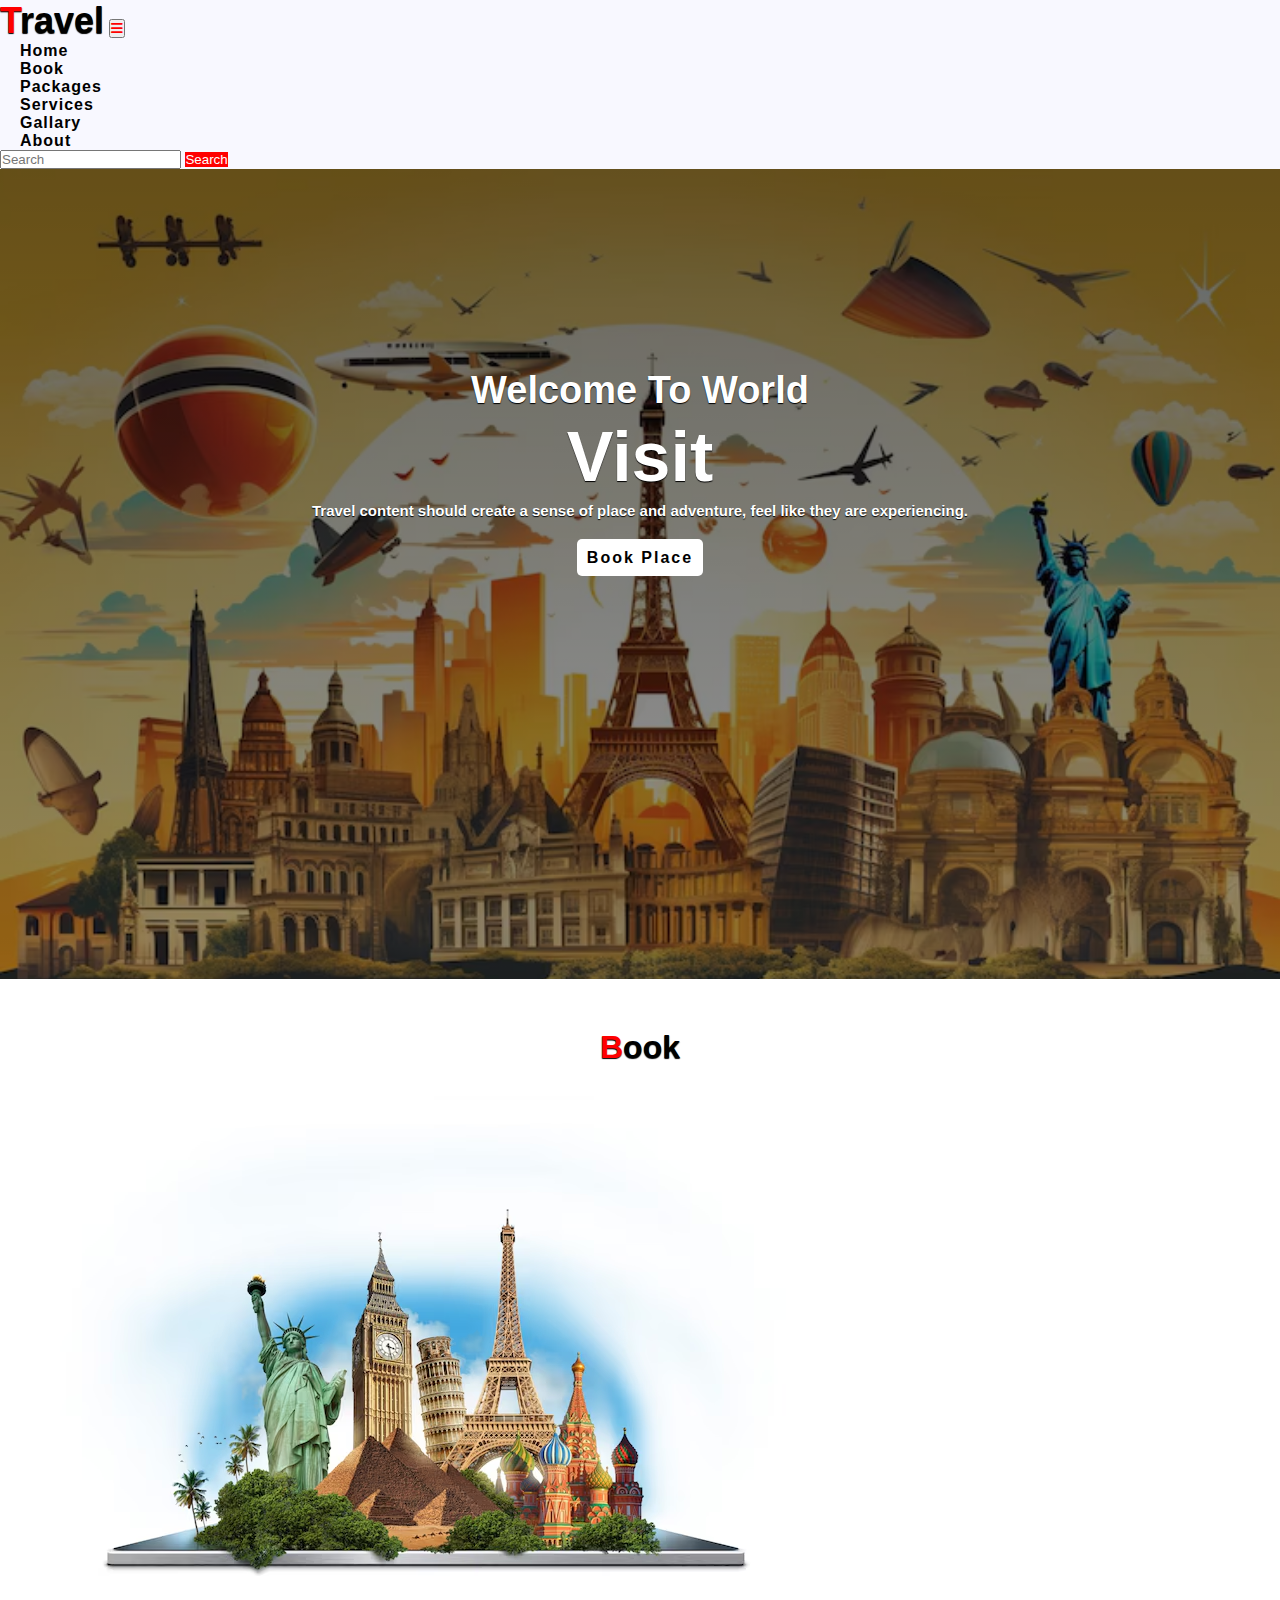
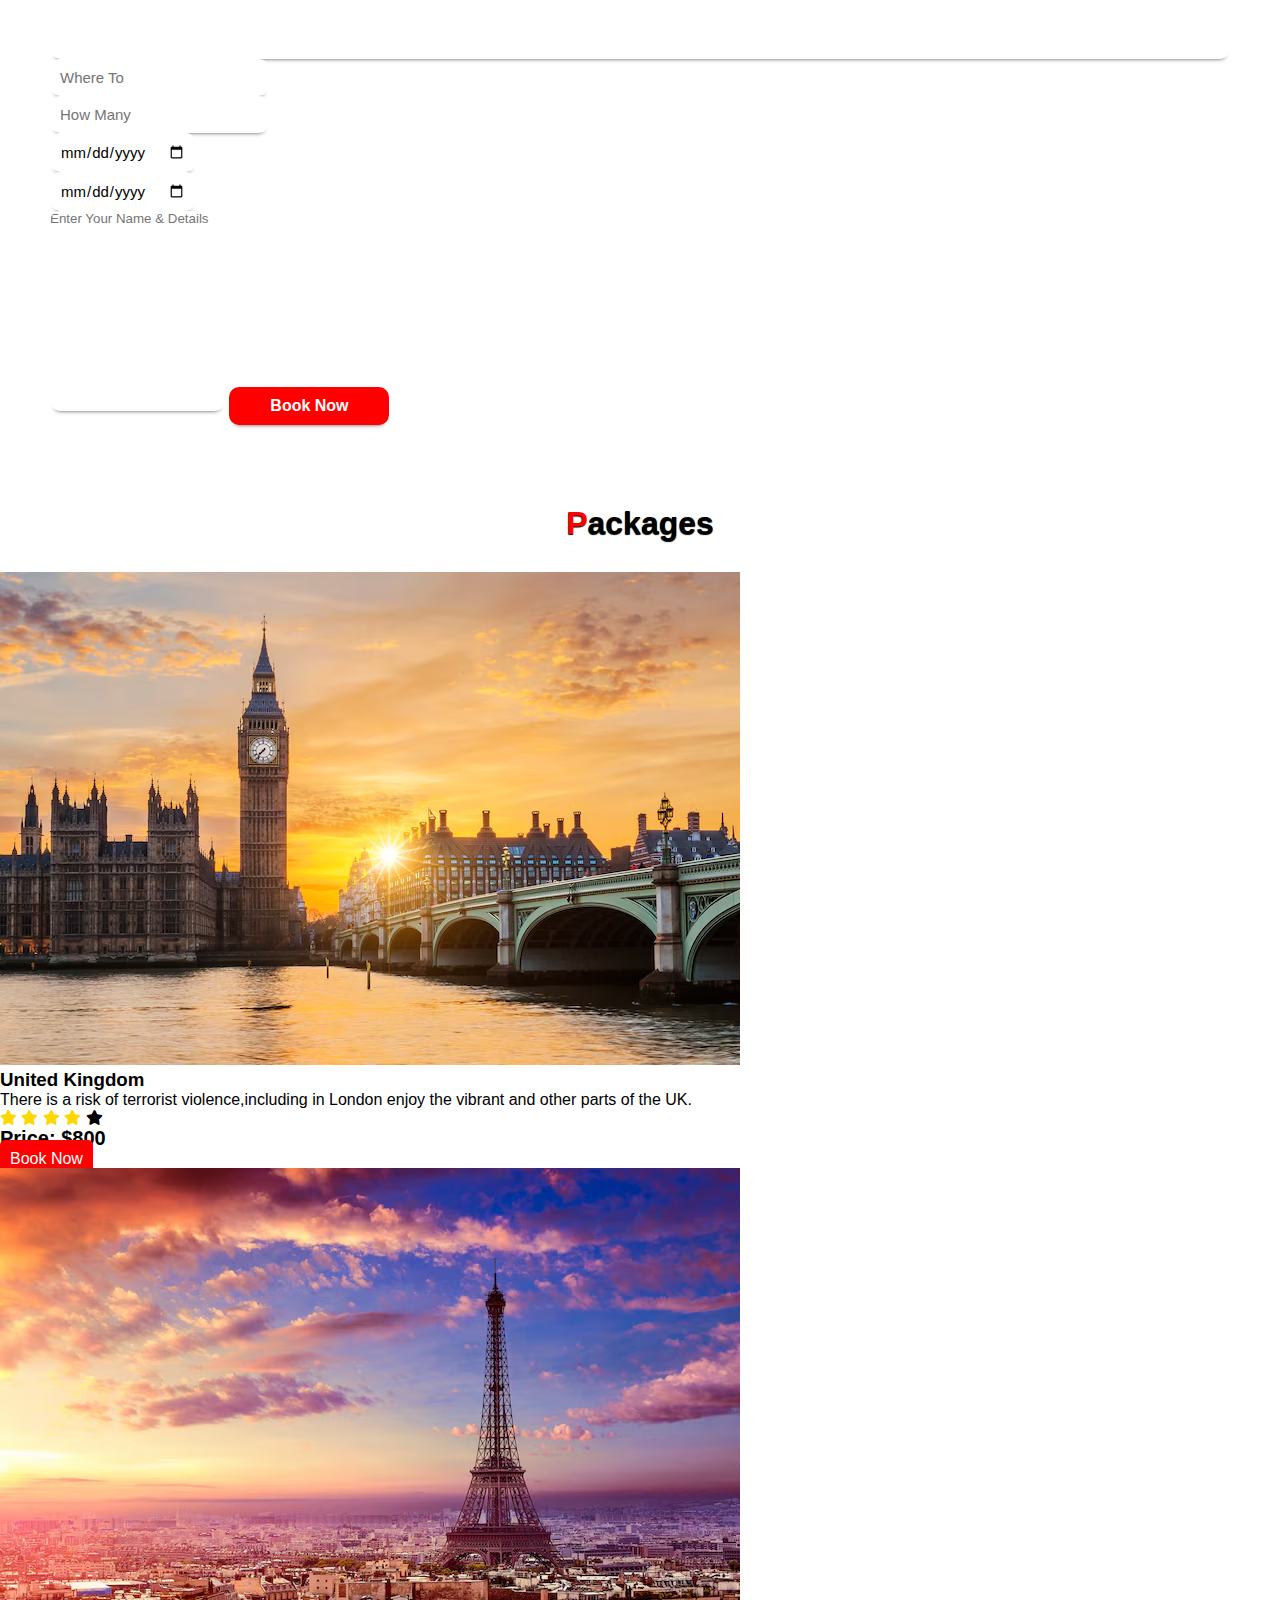
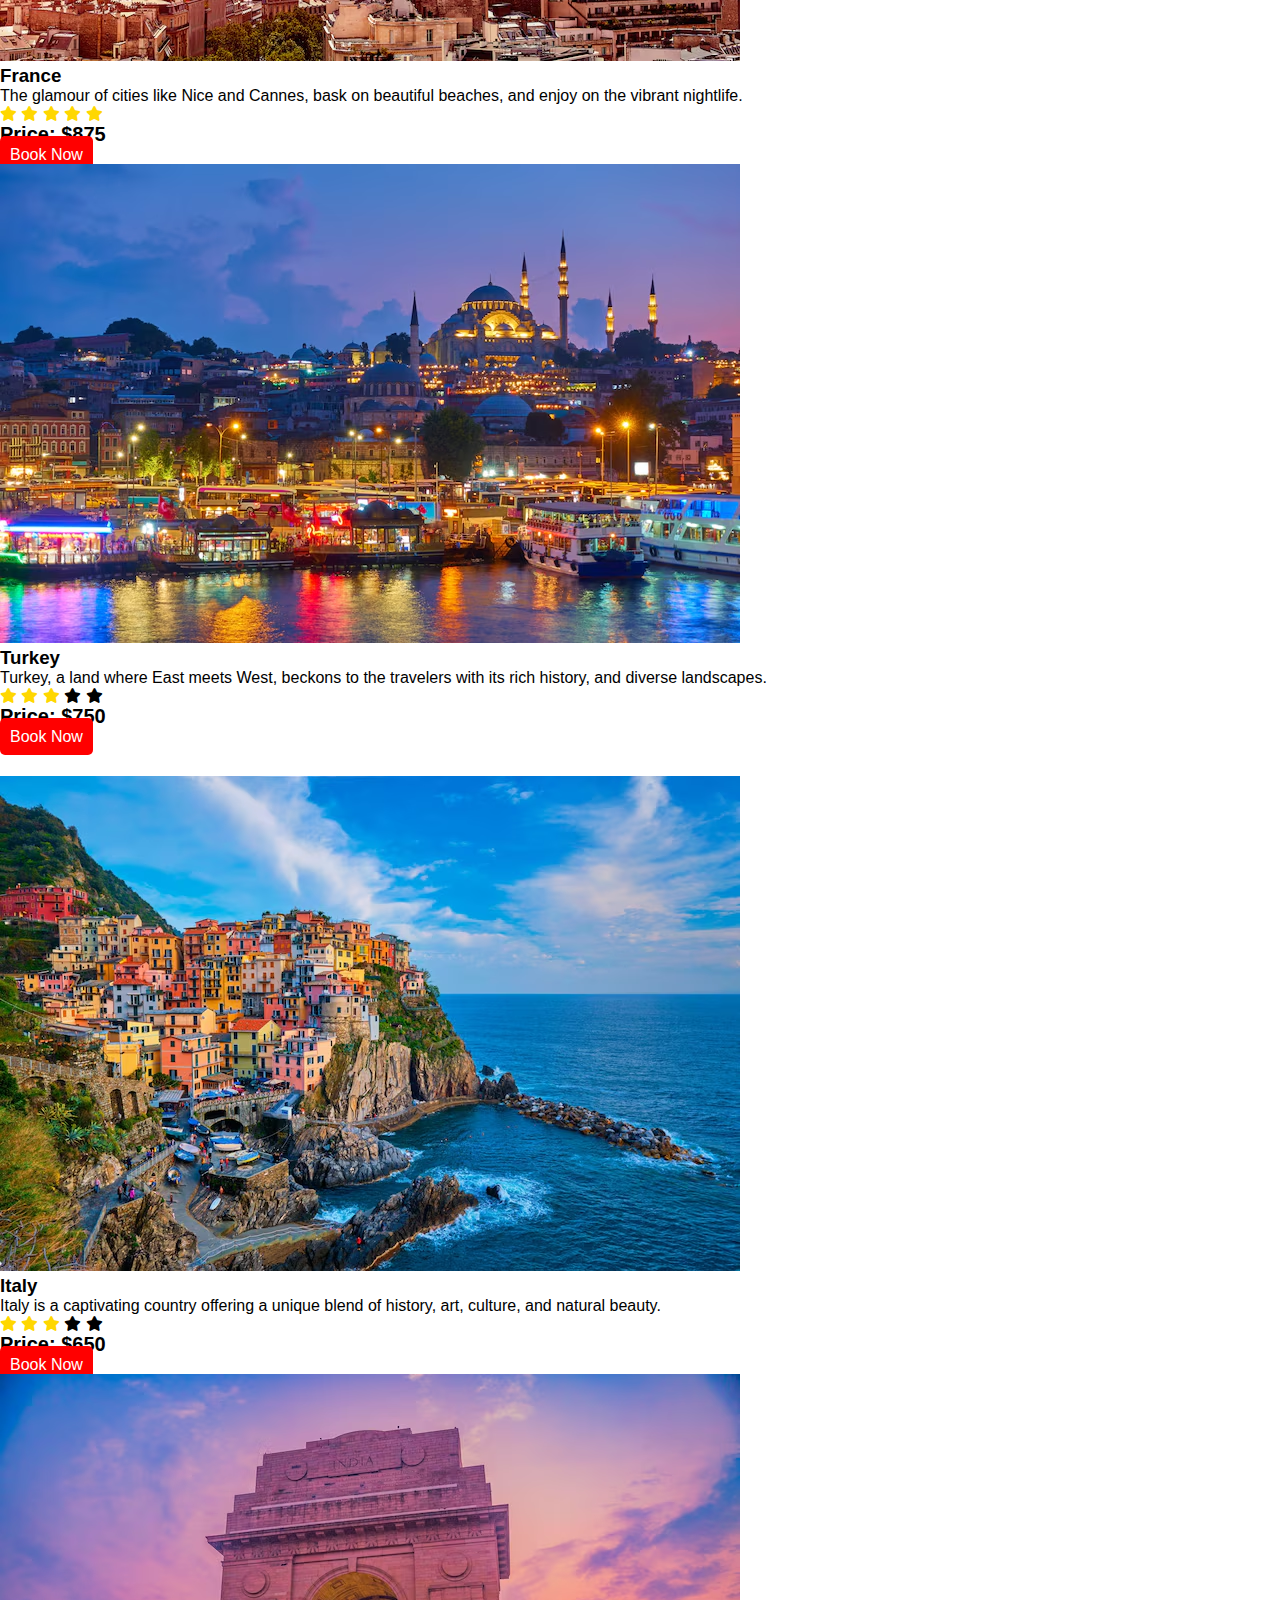
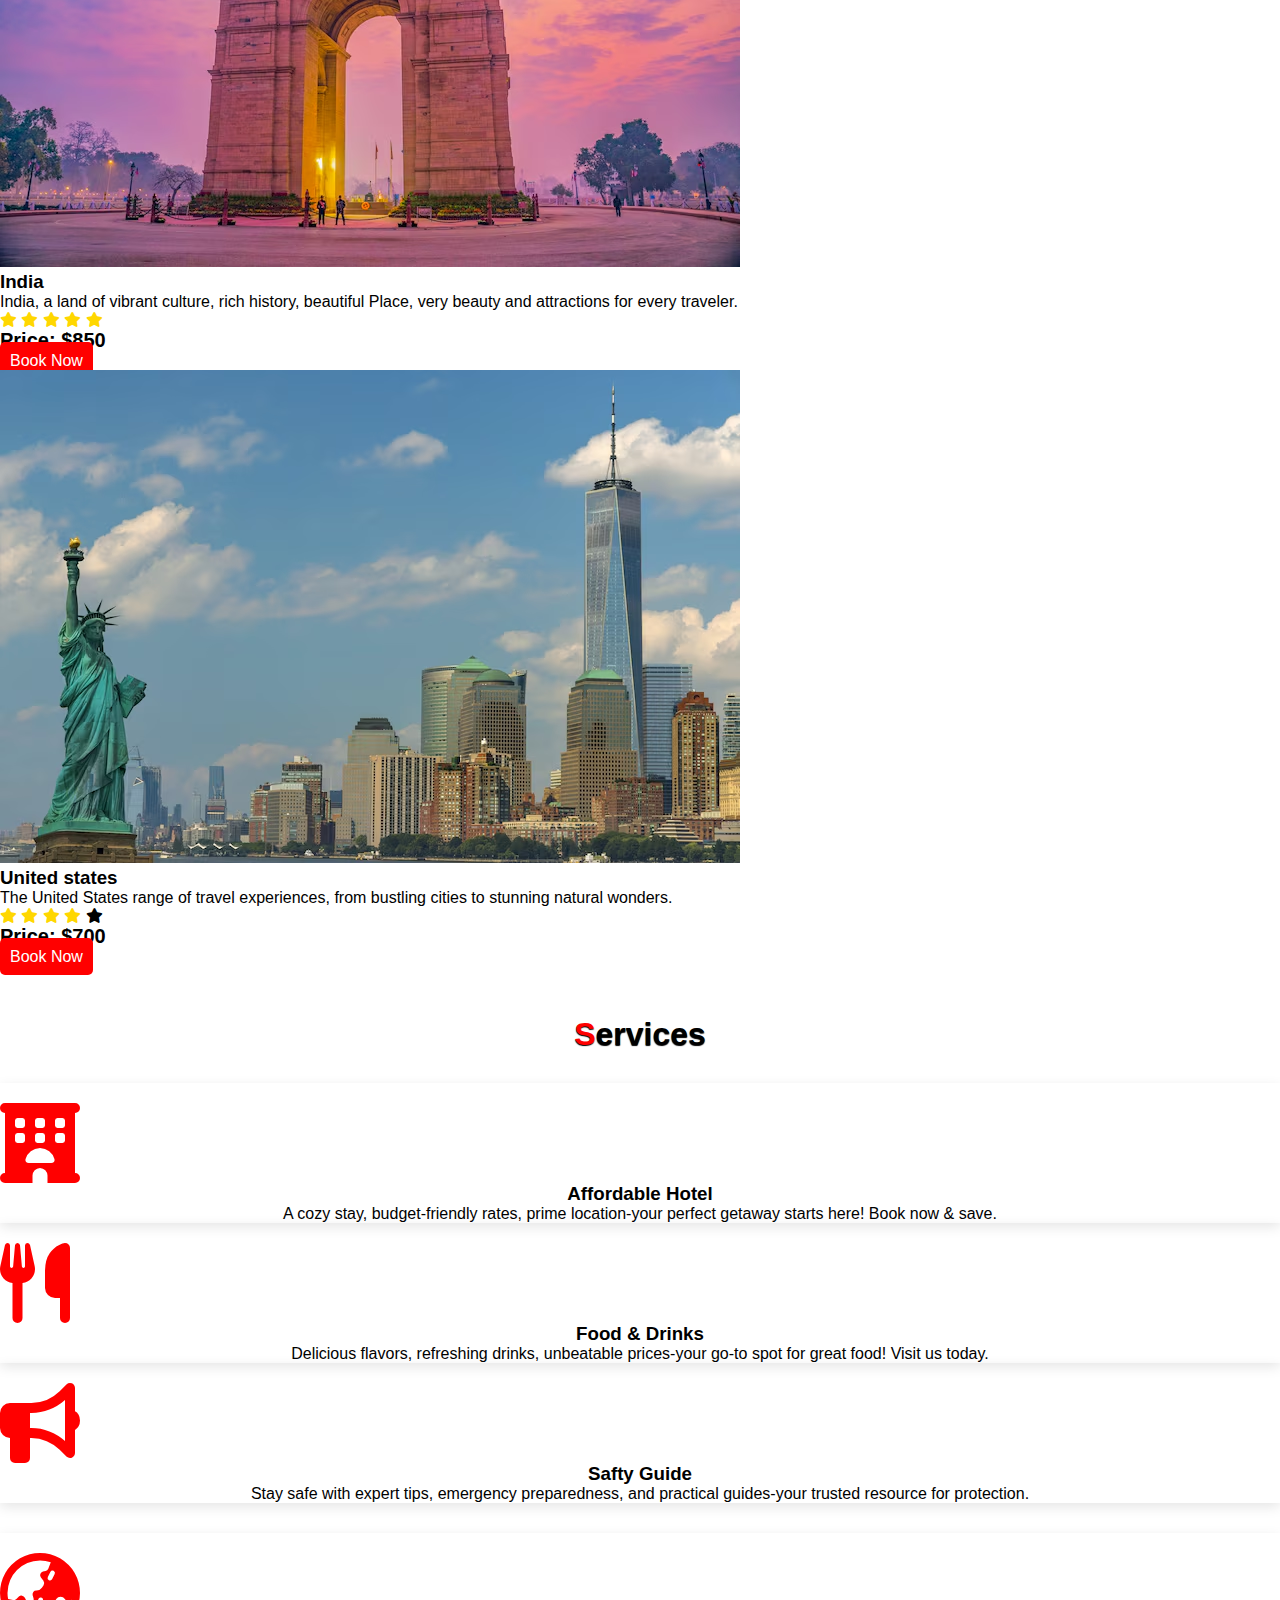
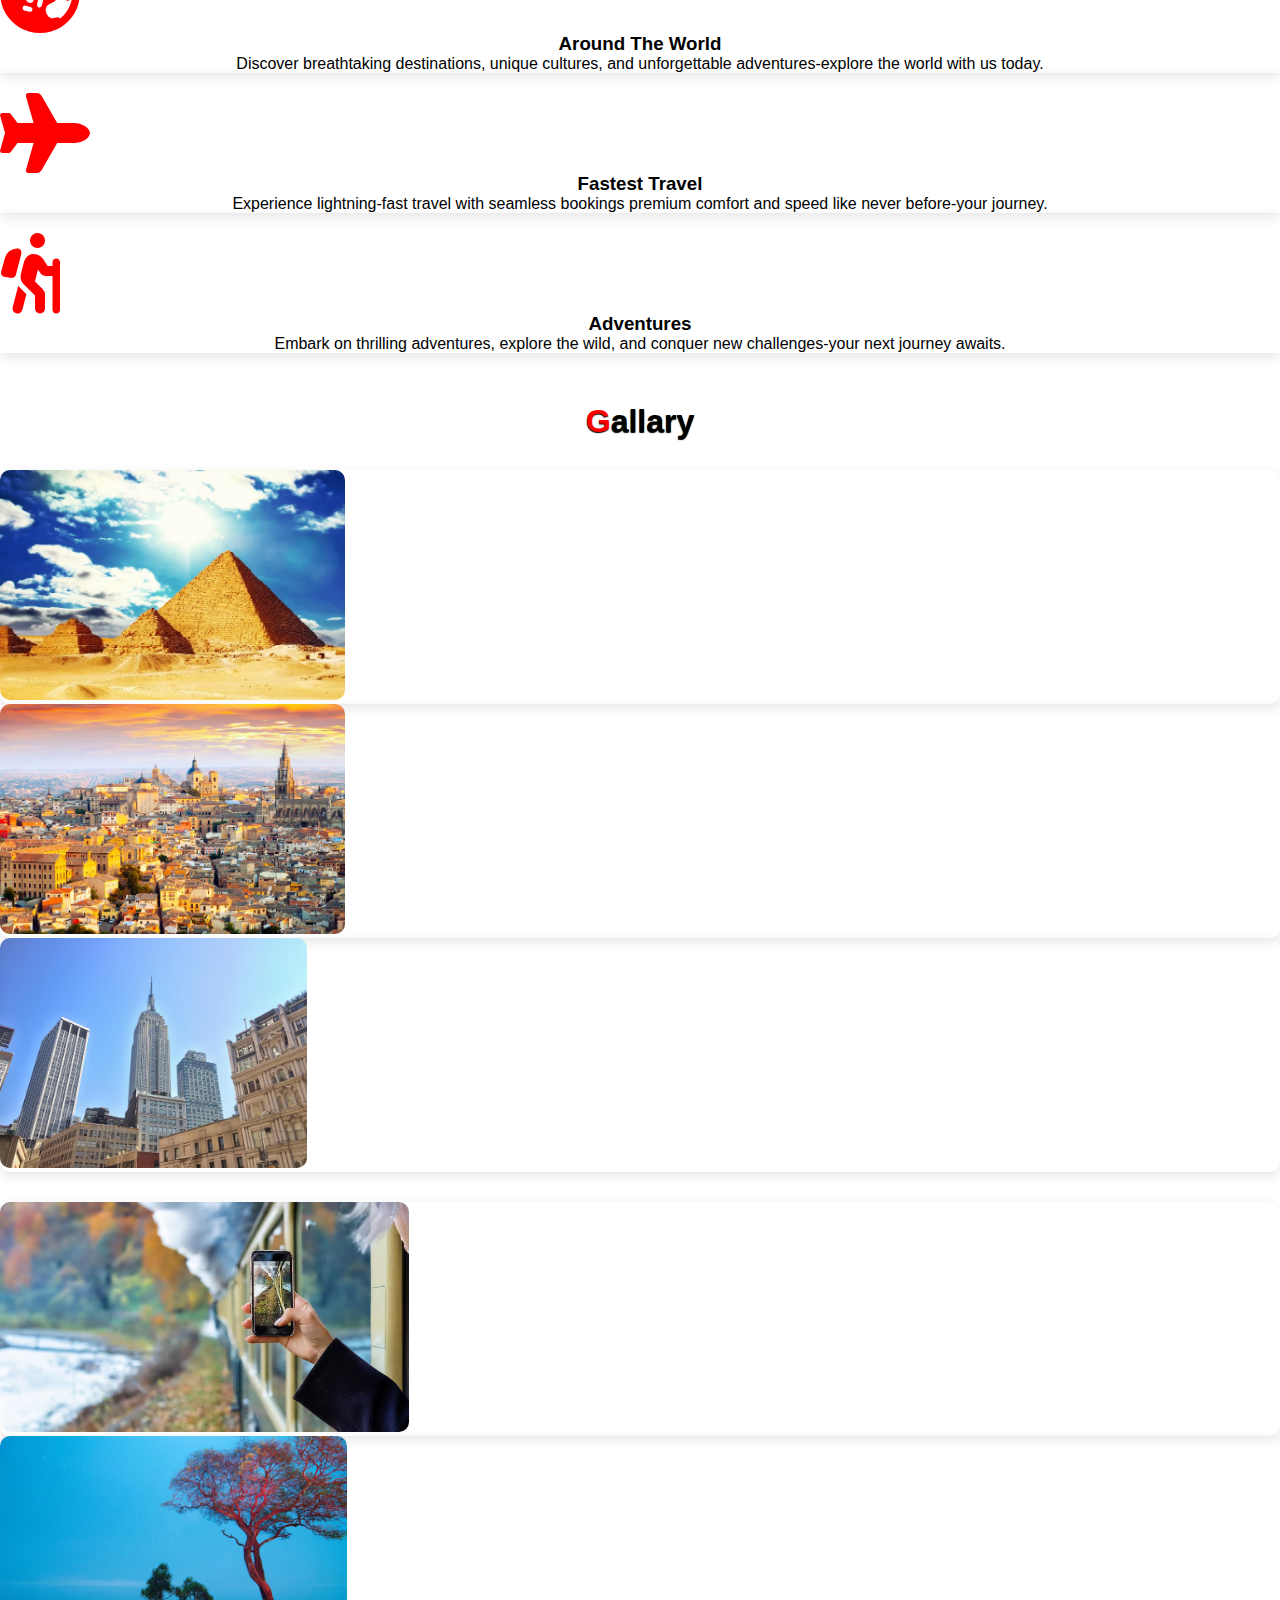
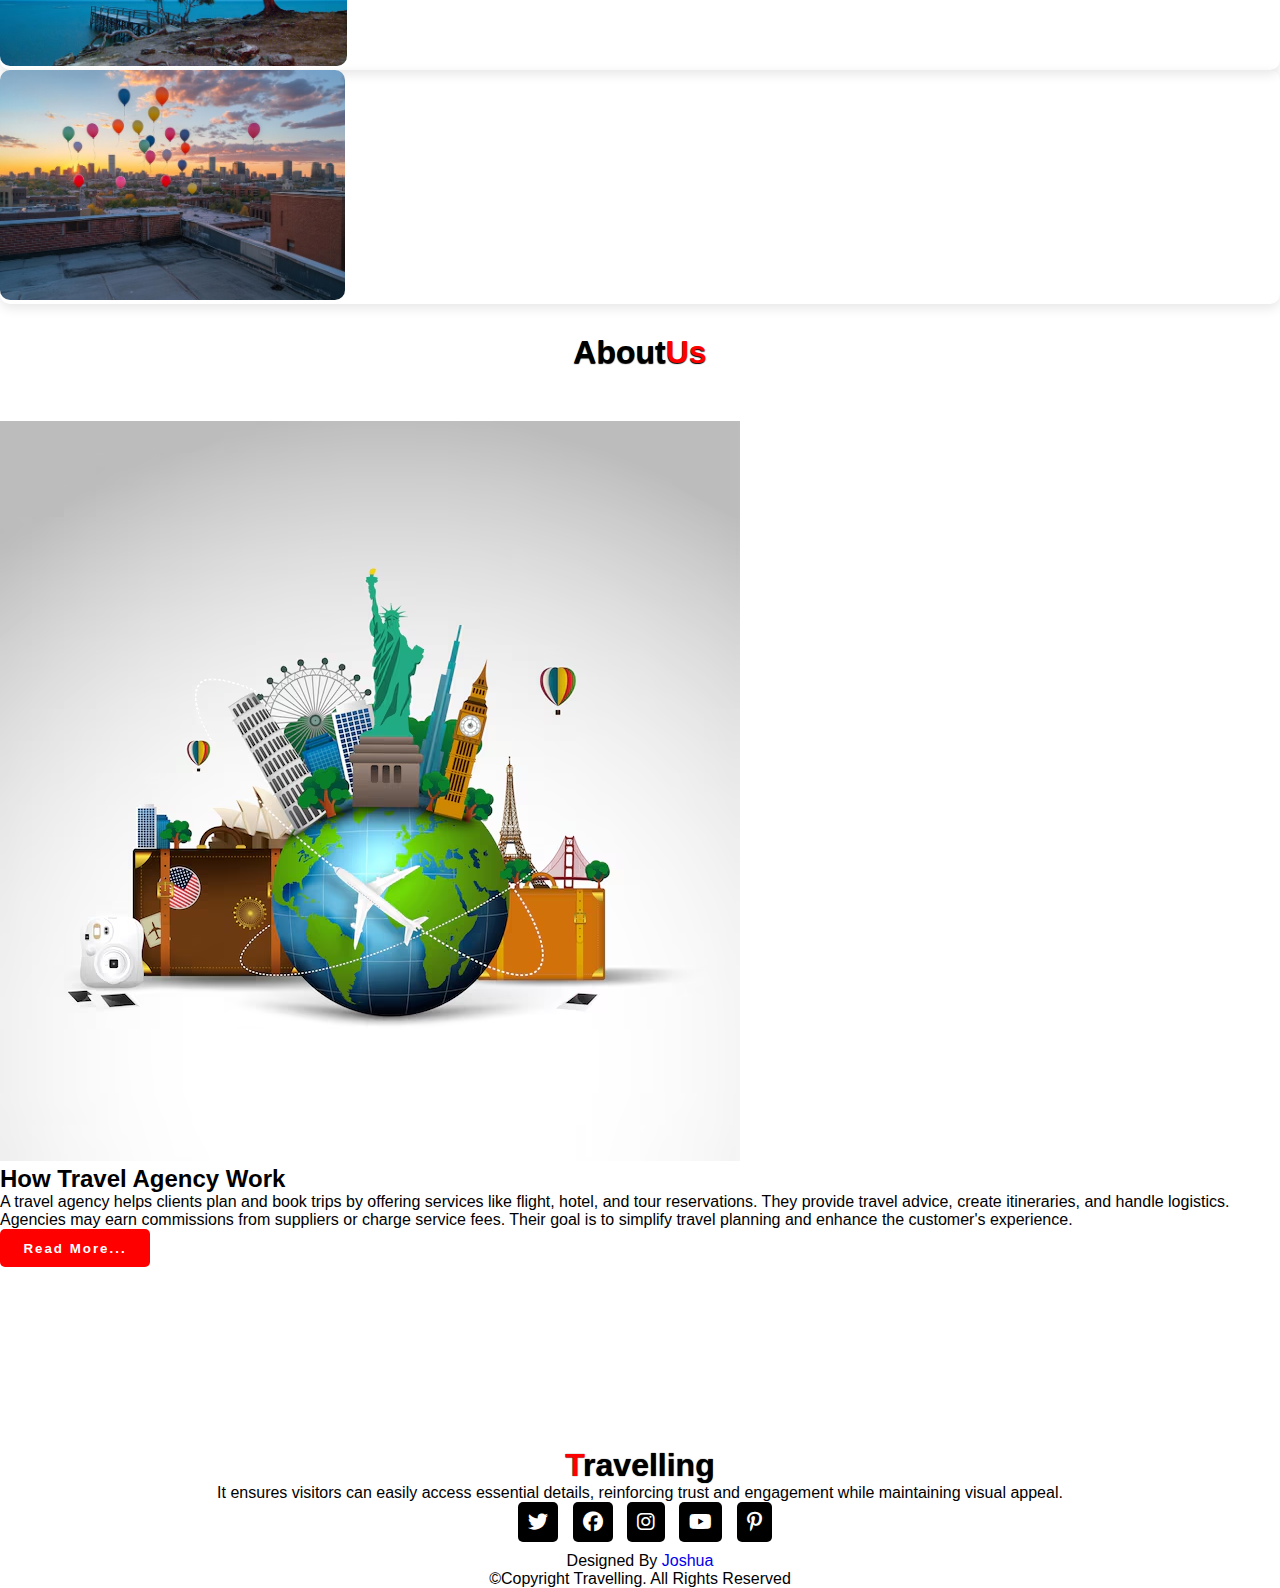
<file: index.html>
<!DOCTYPE html>
<html lang="en">
  <head>
    <meta charset="UTF-8" />
    <meta name="viewport" content="width=device-width, initial-scale=1.0" />
    <title>Travel Website</title>
    <link rel="stylesheet" href="style.css" />

    <link
      href="https://cdn.jsdelivr.net/npm/bootstrap@5.0.2/dist/css/bootstrap.min.css"
      rel="stylesheet"
      integrity="sha384-EVSTQN3/azprG1Anm3QDgpJLIm9Nao0Yz1ztcQTwFspd3yD65VohhpuuCOmLASjC"
      crossorigin="anonymous"
    />

    <link
      rel="stylesheet"
      href=" https://cdnjs.cloudflare.com/ajax/libs/font-awesome/6.7.2/css/all.min.css"
    />

    <link rel="preconnect" href="https://fonts.googleapis.com" />
    <link rel="preconnect" href="https://fonts.gstatic.com" crossorigin />
    <link
      href="https://fonts.googleapis.com/css2?family=Roboto:ital,wght@0,100..900;1,100..900&display=swap"
      rel="stylesheet"
    />
  </head>
  <body>
    <nav class="navbar navbar-expand-lg" id="navbar">
      <div class="container-fluid">
        <a class="navbar-brand" href="index.html" id="logo"
          ><span>T</span>ravel</a
        >
        <button
          class="navbar-toggler"
          type="button"
          data-bs-toggle="collapse"
          data-bs-target="#mynavbar"
        >
          <span><i class="fa-solid fa-bars"></i></span>
        </button>
        <div class="collapse navbar-collapse" id="mynavbar">
          <ul class="navbar-nav me-auto">
            <li class="nav-item">
              <a class="nav-link active" href="index.html">Home</a>
            </li>
            <li class="nav-item">
              <a class="nav-link" href="#book">Book</a>
            </li>
            <li class="nav-item">
              <a class="nav-link" href="#Packages">Packages</a>
            </li>
            <li class="nav-item">
              <a class="nav-link" href="#Services">Services</a>
            </li>
            <li class="nav-item">
              <a class="nav-link" href="#Gallary">Gallary</a>
            </li>
            <li class="nav-item">
              <a class="nav-link" href="#about">About</a>
            </li>
          </ul>
          <form class="d-flex">
            <input class="form-control me-2" type="text" placeholder="Search" />
            <button class="btn btn-primary" type="button">Search</button>
          </form>
        </div>
      </div>
    </nav>

    <div class="home">
      <div class="content">
        <h5>Welcome To World</h5>
        <h1>Visit <span class="changecontent"></span></h1>
        <p>
          Travel content should create a sense of place and adventure, feel like
          they are experiencing.
        </p>
        <a href="#book">Book Place</a>
      </div>
    </div>

    <section class="book" id="book">
      <div class="containeer">
        <div class="main-text">
          <h1><span>B</span>ook</h1>
        </div>

        <div class="row">
          <div class="col-md-6 py-3 py-md-0">
            <div class="card">
              <img src="book1.avif" />
            </div>
          </div>

          <div class="col-md-6 py-3 py-md-0">
            <form action="#">
              <input
                type="text"
                class="form-control"
                placeholder="Where To"
                required
              /><br />
              <input
                type="text"
                class="form-control"
                placeholder="How Many"
                required
              /><br />
              <input
                type="date"
                class="form-control"
                placeholder="Arrivals"
                required
              /><br />
              <input
                type="date"
                class="form-control"
                placeholder="Leaving"
                required
              /><br />
              <textarea
                class="form-control"
                rows="5"
                name="text"
                placeholder="Enter Your Name & Details"
              ></textarea>
              <input type="submit" value="Book Now" class="submit" required />
            </form>
          </div>
        </div>
      </div>
    </section>

    <section class="Packages" id="Packages">
      <div class="container">
        <div class="main-txt">
          <h1><span>P</span>ackages</h1>
        </div>

        <div class="row" style="margin-top: 30px">
          <div class="col-md-4 py-3 py-md-0">
            <div class="card">
              <img src="uk.avif" />
              <div class="card-body">
                <h3>United Kingdom</h3>
                <p>
                  There is a risk of terrorist violence,including in London
                  enjoy the vibrant and other parts of the UK.
                </p>
                <div class="star">
                  <i class="fa-solid fa-star checked"></i>
                  <i class="fa-solid fa-star checked"></i>
                  <i class="fa-solid fa-star checked"></i>
                  <i class="fa-solid fa-star checked"></i>
                  <i class="fa-solid fa-star"></i>
                </div>
                <h6>Price: <strong>$800</strong></h6>
                <a href="#book">Book Now</a>
              </div>
            </div>
          </div>

          <div class="col-md-4 py-3 py-md-0">
            <div class="card">
              <img src="france.avif" />
              <div class="card-body">
                <h3>France</h3>
                <p>
                  The glamour of cities like Nice and Cannes, bask on beautiful
                  beaches, and enjoy on the vibrant nightlife.
                </p>
                <div class="star">
                  <i class="fa-solid fa-star checked"></i>
                  <i class="fa-solid fa-star checked"></i>
                  <i class="fa-solid fa-star checked"></i>
                  <i class="fa-solid fa-star checked"></i>
                  <i class="fa-solid fa-star checked"></i>
                </div>
                <h6>Price: <strong>$875</strong></h6>
                <a href="#book">Book Now</a>
              </div>
            </div>
          </div>

          <div class="col-md-4 py-3 py-md-0">
            <div class="card">
              <img src="turkey.avif" />
              <div class="card-body">
                <h3>Turkey</h3>
                <p>
                  Turkey, a land where East meets West, beckons to the travelers with
                  its rich history, and diverse landscapes.
                </p>
                <div class="star">
                  <i class="fa-solid fa-star checked"></i>
                  <i class="fa-solid fa-star checked"></i>
                  <i class="fa-solid fa-star checked"></i>
                  <i class="fa-solid fa-star"></i>
                  <i class="fa-solid fa-star"></i>
                </div>
                <h6>Price: <strong>$750</strong></h6>
                <a href="#book">Book Now</a>
              </div>
            </div>
          </div>
        </div>

        <div class="row" style="margin-top: 30px">
          <div class="col-md-4 py-3 py-md-0">
            <div class="card">
              <img src="italy.avif" />
              <div class="card-body">
                <h3>Italy</h3>
                <p>
                  Italy is a captivating country offering a unique blend of
                  history, art, culture, and natural beauty.
                </p>
                <div class="star">
                  <i class="fa-solid fa-star checked"></i>
                  <i class="fa-solid fa-star checked"></i>
                  <i class="fa-solid fa-star checked"></i>
                  <i class="fa-solid fa-star"></i>
                  <i class="fa-solid fa-star"></i>
                </div>
                <h6>Price: <strong>$650</strong></h6>
                <a href="#book">Book Now</a>
              </div>
            </div>
          </div>

          <div class="col-md-4 py-3 py-md-0">
            <div class="card">
              <img src="india.avif" />
              <div class="card-body">
                <h3>India</h3>
                <p>
                  India, a land of vibrant culture, rich history, beautiful
                  Place, very beauty and attractions for every traveler.
                </p>
                <div class="star">
                  <i class="fa-solid fa-star checked"></i>
                  <i class="fa-solid fa-star checked"></i>
                  <i class="fa-solid fa-star checked"></i>
                  <i class="fa-solid fa-star checked"></i>
                  <i class="fa-solid fa-star checked"></i>
                </div>
                <h6>Price: <strong>$850</strong></h6>
                <a href="#book">Book Now</a>
              </div>
            </div>
          </div>

          <div class="col-md-4 py-3 py-md-0">
            <div class="card">
              <img src="us1.avif" />
              <div class="card-body">
                <h3>United states</h3>
                <p>
                  The United States range of travel experiences, from bustling
                  cities to stunning natural wonders.
                </p>
                <div class="star">
                  <i class="fa-solid fa-star checked"></i>
                  <i class="fa-solid fa-star checked"></i>
                  <i class="fa-solid fa-star checked"></i>
                  <i class="fa-solid fa-star checked"></i>
                  <i class="fa-solid fa-star"></i>
                </div>
                <h6>Price: <strong>$700</strong></h6>
                <a href="#book">Book Now</a>
              </div>
            </div>
          </div>
        </div>
      </div>
    </section>

    <section class="services" id="Services">
      <div class="contain">
        <div class="main-txt">
          <h1><span>S</span>ervices</h1>
        </div>

        <div class="row" style="margin-top: 30px">
          <div class="col-md-4 py-3 py-md-0">
            <div class="card">
              <i class="fas fa-hotel"></i>
              <div class="card-body">
                <h3>Affordable Hotel</h3>
                <p>
                  A cozy stay, budget-friendly rates, prime location-your
                  perfect getaway starts here! Book now & save.
                </p>
              </div>
            </div>
          </div>

          <div class="col-md-4 py-3 py-md-0">
            <div class="card">
              <i class="fas fa-utensils"></i>
              <div class="card-body">
                <h3>Food & Drinks</h3>
                <p>
                  Delicious flavors, refreshing drinks, unbeatable prices-your
                  go-to spot for great food! Visit us today.
                </p>
              </div>
            </div>
          </div>

          <div class="col-md-4 py-3 py-md-0">
            <div class="card">
              <i class="fas fa-bullhorn"></i>
              <div class="card-body">
                <h3>Safty Guide</h3>
                <p>
                  Stay safe with expert tips, emergency preparedness, and
                  practical guides-your trusted resource for protection.
                </p>
              </div>
            </div>
          </div>
        </div>

        <div class="row" style="margin-top: 30px">
          <div class="col-md-4 py-3 py-md-0">
            <div class="card">
              <i class="fas fa-globe-asia"></i>
              <div class="card-body">
                <h3>Around The World</h3>
                <p>
                  Discover breathtaking destinations, unique cultures, and
                  unforgettable adventures-explore the world with us today.
                </p>
              </div>
            </div>
          </div>

          <div class="col-md-4 py-3 py-md-0">
            <div class="card">
              <i class="fas fa-plane"></i>
              <div class="card-body">
                <h3>Fastest Travel</h3>
                <p>
                  Experience lightning-fast travel with seamless bookings
                  premium comfort and speed like never before-your journey.
                </p>
              </div>
            </div>
          </div>

          <div class="col-md-4 py-3 py-md-0">
            <div class="card">
              <i class="fas fa-hiking"></i>
              <div class="card-body">
                <h3>Adventures</h3>
                <p>
                  Embark on thrilling adventures, explore the wild, and conquer
                  new challenges-your next journey awaits.
                </p>
              </div>
            </div>
          </div>
        </div>
      </div>
    </section>

    <!-- Gallary -->

    <section class="gallary" id="Gallary">
      <div class="container">
        <div class="main-txt">
          <h1><span>G</span>allary</h1>
        </div>

        <div class="row" style="margin-top: 30px">
          <div class="col-md-4 py-3 py-md-0">
            <div class="card">
              <img src="g1.avif" alt="" height="230px" />
            </div>
          </div>
          <div class="col-md-4 py-3 py-md-0">
            <div class="card">
              <img src="g2.avif" alt="" height="230px" />
            </div>
          </div>
          <div class="col-md-4 py-3 py-md-0">
            <div class="card">
              <img src="g3.avif" alt="" height="230px" />
            </div>
          </div>
        </div>

        <div class="row" style="margin-top: 30px">
          <div class="col-md-4 py-3 py-md-0">
            <div class="card">
              <img src="g4.avif" alt="" height="230px" />
            </div>
          </div>
          <div class="col-md-4 py-3 py-md-0">
            <div class="card">
              <img src="g5.avif" alt="" height="230px" />
            </div>
          </div>
          <div class="col-md-4 py-3 py-md-0">
            <div class="card">
              <img src="g6.jpg" alt="" height="230px" />
            </div>
          </div>
        </div>
      </div>
    </section>

    <!-- About -->
    <section class="About" id="about">
      <div class="container">
        <div class="main-txt">
          <h1>About<span>Us</span></h1>
        </div>

        <div class="row" style="margin-top: 50px">
          <div class="col-md-6 py-3 py-md-0">
            <div class="card">
              <img src="travelpic1.avif" alt="" />
            </div>
          </div>

          <div class="col-md-6 py-3 py-md-0">
            <h2>How Travel Agency Work</h2>
            <p>
              A travel agency helps clients plan and book trips by offering
              services like flight, hotel, and tour reservations. They provide
              travel advice, create itineraries, and handle logistics. Agencies
              may earn commissions from suppliers or charge service fees. Their
              goal is to simplify travel planning and enhance the customer's
              experience.
            </p>
            <button id="about-btn">Read More...</button>
          </div>
        </div>
      </div>
    </section>

    <footer id="footer">
      <h1><span>T</span>ravelling</h1>
      <p>
        It ensures visitors can easily access essential details, reinforcing
        trust and engagement while maintaining visual appeal.
      </p>
      <div class="social-links">
        <i class="fa-brands fa-twitter"></i>
        <i class="fa-brands fa-facebook"></i>
        <i class="fa-brands fa-instagram"></i>
        <i class="fa-brands fa-youtube"></i>
        <i class="fa-brands fa-pinterest-p"></i>
      </div>
      <div class="credit">
        <p>Designed By <a href="#">Joshua</a></p>
      </div>
      <div class="copyright">
        <p>&copy;Copyright Travelling. All Rights Reserved</p>
      </div>
    </footer>

    <script
      src="https://cdn.jsdelivr.net/npm/bootstrap@5.0.2/dist/js/bootstrap.bundle.min.js"
      integrity="sha384-MrcW6ZMFYlzcLA8Nl+NtUVF0sA7MsXsP1UyJoMp4YLEuNSfAP+JcXn/tWtIaxVXM"
      crossorigin="anonymous"
    ></script>
<script src="https://cdn.jsdelivr.net/npm/bootstrap@5.3.6/dist/js/bootstrap.bundle.min.js" integrity="sha384-j1CDi7MgGQ12Z7Qab0qlWQ/Qqz24Gc6BM0thvEMVjHnfYGF0rmFCozFSxQBxwHKO" crossorigin="anonymous"></script>
    <link href="https://cdn.jsdelivr.net/npm/bootstrap@5.3.6/dist/css/bootstrap.min.css" rel="stylesheet" integrity="sha384-4Q6Gf2aSP4eDXB8Miphtr37CMZZQ5oXLH2yaXMJ2w8e2ZtHTl7GptT4jmndRuHDT" crossorigin="anonymous">
  </body>
</html>
</file>
<file: style.css>
*{
    margin: 0;
    padding: 0;
    box-sizing: border-box;
    text-decoration: none;
    list-style: none;
    scroll-behavior: smooth;
    font-family: "Lato", sans-serif;
}



#navbar{
    background: ghostwhite;
}
#logo{
    font-size: 36px;
    font-weight: 600;
    color: black;
    text-shadow: 0px 1px 1px black;
    margin-bottom: 5px;
}
#logo span{
    color: red;
}
.navbar-toggler span{
    color: red;
}
.navbar-nav{
    margin-left: 20px;
}
.nav-item .nav-link{
    font-size: 16px;
    font-weight: 550;
    color: black;
    letter-spacing: 1px;
    border-radius: 3px;
    transition: 0.5s ease;
}
.nav-item .nav-link:hover{
    background: red;
    color: white;
}
#navbar form button{
    background-color: red;
    color: white;
    border: none;
}

.home{
    width: 100%;
    height: 90vh;
    background-image: linear-gradient(rgba(0,0,0,0.6),rgba(0,0,0,0.4)),url(w.pic1.avif);
    background-repeat: no-repeat;
    background-size: cover;
}
.home .content{
    text-align: center;
    padding-top: 200px;
}
.home .content h5{
    color: white;
    font-size: 38px;
    font-weight: 550;
    text-shadow: 0px 1px 1px black;
}
.home .content h1{
    color: white;
    font-size: 70px;
    font-weight: 550;
    text-shadow: 0px 1px 1px black;
    margin-top: 5px;
}

.changecontent::after{
    content: ' ';
    color: red;
    text-shadow: 0px 1px 1px black;
    animation: changetext 10s infinite linear;
}
@keyframes changetext{
    0%{content: "France";}
    10%{content: "India";}
    20%{content: "United States";}
    30%{content: "Mexico";}
    40%{content: "Spain";}
    50%{content: "Turkey";}
    60%{content: "China";}
    70%{content: "Pakistan";}
    80%{content: "Germany";}
    90%{content: "United kingdom";}
    100%{content: "Italy";}
}


.home .content p{
    color: white;
    font-size: 15px;
    font-weight: 600;
    text-shadow: 0px 1px 1px black;
    margin-bottom: 30px;
    margin-top: 5px;
}

.home .content a{
    padding: 10px;
    background: white;
    color: black;
    letter-spacing: 2px;
    font-weight: 550;
    border-radius: 5px;
    text-decoration: none;
    transition: 0.5s;
}
.home .content a:hover{
    background: red;
    color: white;
}
@media (max-width:850px){
    .home{
        background-position: 50%;
    }
}
@media (max-width:450px){
    .home .content h5{
        font-size: 25px;
    }
    .home .content h1{
        font-size: 38px;
    }
    .home .content p{
        font-size: 13px;
    }
}



.book{
    background: white;
    padding: 50px;
}
.main-text h1{
    text-align: center;
    text-shadow: 0px 1px 1px black;
    font-weight: 600;
}
.main-text h1 span{
    color: red;
}
.book .card{
    border-radius: 10px;
    box-shadow: 0px 5px 5px -6px black;
}
.book .row{
    margin-top: 30px;
}
.book form input{
    padding: 10px;
    color: black;
    border: none;
    outline: none;
    font-size: 15px;
    border-radius: 10px;
    box-shadow: 0px 5px 5px -6px black;
}
.book form textarea{
    border: none;
    border-radius: 10px;
    resize: none;
    box-shadow: 0px 5px 5px -6px black;
    height: 200px;
}
.book .submit{
    width: 160px;
    font-size: 16px;
    font-weight: 550;
    background: red;
    color: white;
    margin-top: 10px;
    transition: 0.5s;
}
.book .submit:hover{
    width: 170px;
}
@media (max-width:765px){
    .book{
        padding: 0;
    }
    .main-text h1{
        padding: 20px;
    }
}


.main-txt h1{
    text-align: center;
    margin-top: 30px;
    font-weight: 600;
    text-shadow: 0px 1px 1px black;
}
.main-txt h1 span{
    color: red;
}
.packages .card{
    border-radius: 5px;
    border: none;
    box-shadow: rgba(0,0,0,0.1) 0px 4px 12px;
}
.packages .card img{
    border-radius: 5px;
}
.packages .card .card-body{
    background: transparent;
}
.packages .card .card-body h3{
    font-size: 25px;
    font-weight: 600;
}
.packages .card .card-body p{
    font-size: 15px;
}
.checked{
    color: gold;
}
.star i{
    font-size: 15px;
}
.Packages .card .card-body h6{
    font-size: 20px;
}
.Packages .card .card-body a{
    padding: 10px;
    text-decoration: none;
    background: red;
    color: white;
    border-radius: 5px;
}



/* section  Services*/
.services{
    background: white;
    margin-top: 50px;
}
.services .card{
    box-shadow: rgba(0,0,0,0.1)0px 4px 12px;
    border: none;
    cursor: pointer;
}
.services .card i{
    font-size: 80px;
    text-align: center;
    color: red;
    margin-top: 20px;
}
.services .card .card-body h3{
    font-weight: 600;
}
.services .card .card-body{
    text-align: center;
}


/* Gallary */
.gallary{
    margin-top: 50px;
}
.gallary .card{
    border-radius: 10px;
    box-shadow: rgba(0,0,0,0.1) 0px 4px 12px;
    cursor: pointer;
}
.gallary .card img{
    border-radius: 10px;
    transition: 0.5s;
}
.gallary .card img:hover{
    transform: scale(1.1);
}





/* About */

.about{
    padding: 50px;
    margin-top: 50px;
    background: white;
}
.about .card{
    border-radius: 10px;
}
.about .card img{
    border-radius: 10px;
}
.about h2{
    font-weight: 600;
    letter-spacing: 1px;
}
.about p{
    font-weight: 500;
}
#about-btn{
    width: 150px;
    height: 38px;
    border: none;
    border-radius: 5px;
    background: red;
    color: white;
    letter-spacing: 2px;
    font-weight: 550;
    transition: 0.5s ease;
    cursor: pointer;
}
#about-btn:hover{
    width: 170px;
}

@media (max-width:756px){
    .about{
        padding: 0;
    }
}


/* footer */

#footer{
    width: 100%;
    margin-top: 150px;
    text-align: center;
    background: white;
}
#footer h1{
    font-weight: 600;
    padding-top: 30px;
    text-shadow: 0px 0px 1px black;
}
#footer h1 span{
    color: red;
}
.social-links i{
    padding: 10px;
    border-radius: 5px;
    font-size: 20px;
    background: black;
    color: white;
    margin-left: 10px;
    margin-bottom: 10px;
    transition: 0.5s ease;
    cursor: pointer;
}
.social-links i:hover{
    background: red;
}
</file>
